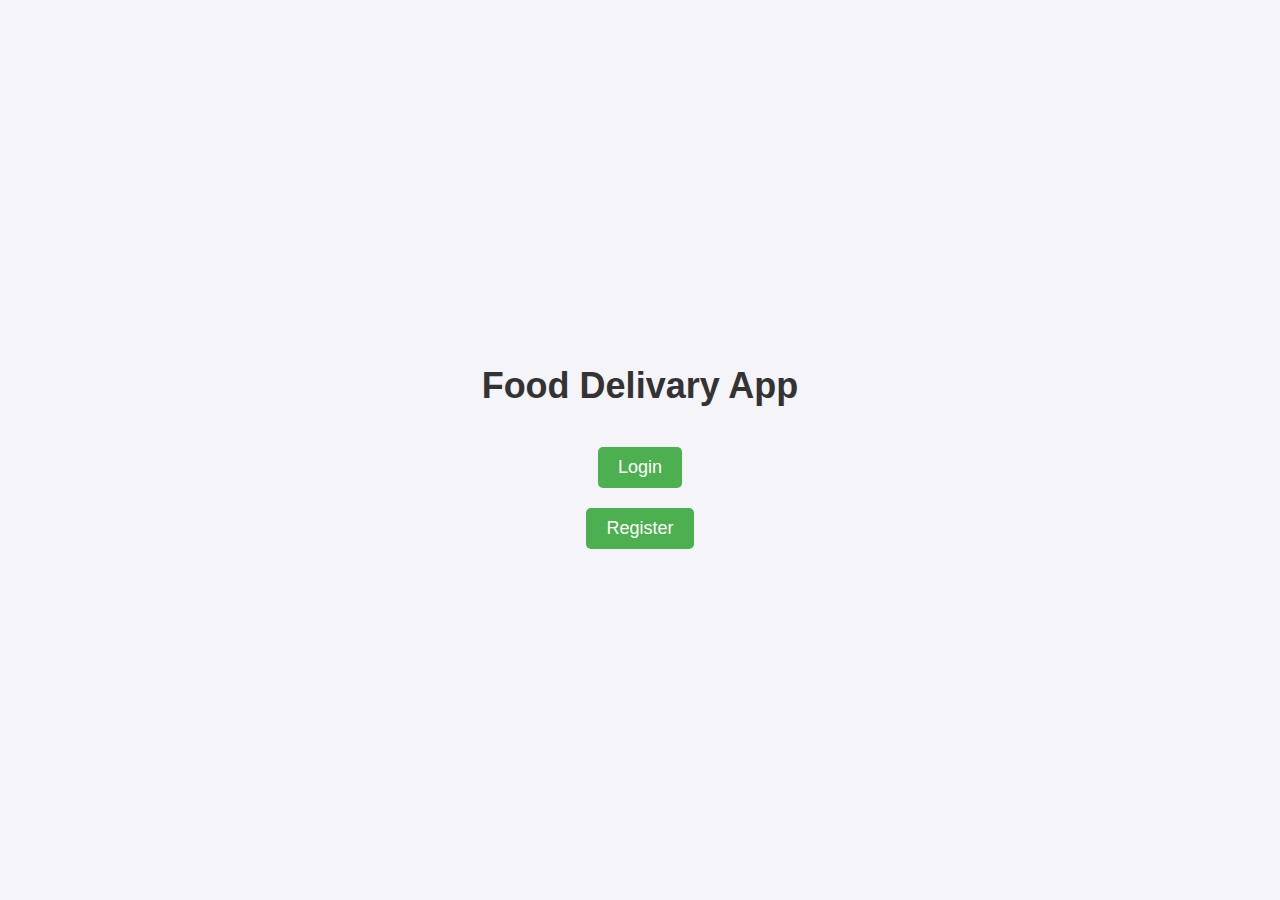
<file: index.html>
<!DOCTYPE html>
<html>
<head>
<meta charset="ISO-8859-1">
<title>Insert title here</title>
<link rel="stylesheet" type="text/css" href="style.css">
</head>
<body>
	<h1>Food Delivary App</h1>
	<a href="login.html">Login</a>
	<a href="register.html">Register</a>
</body>
</html>
</file>
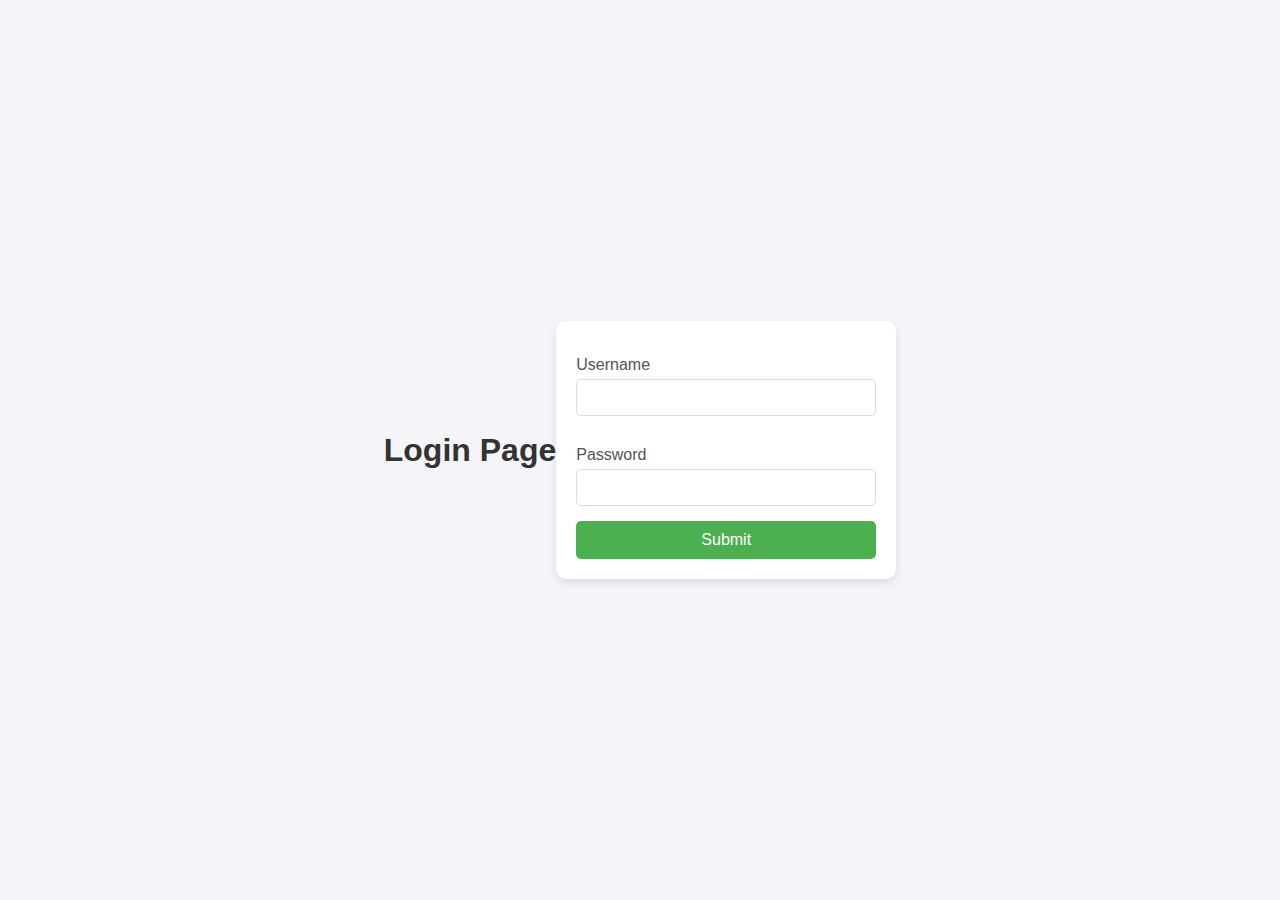
<file: login.html>
<!DOCTYPE html>
<html>
<head>
<meta charset="ISO-8859-1">
<title>Insert title here</title>
<link rel="stylesheet" type="text/css" href="login.css">
</head>
<body>
	<h1>Login Page</h1>
	<form action="LoginServlet">
		<label>Username</label>
		<input type="text" name="username"><br>
		<label>Password</label>
		<input type="text" name="password"><br>
		<input type="submit">
	</form>
	
</body>
</html>
</file>
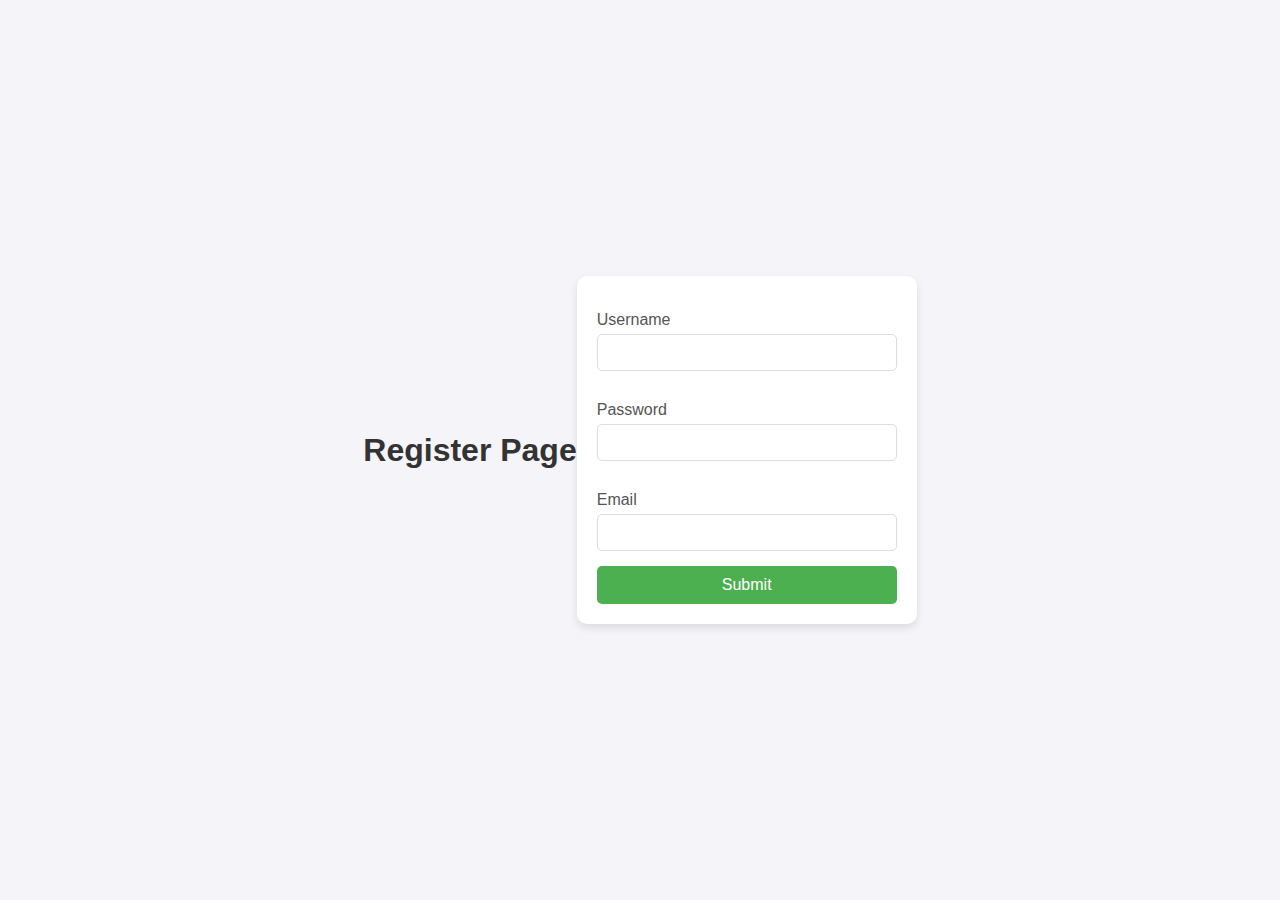
<file: register.html>
<!DOCTYPE html>
<html>
<head>
<meta charset="ISO-8859-1">
<title>Insert title here</title>
<link rel="stylesheet" type="text/css" href="register.css">
</head>
<body>
	<h1>Register Page</h1>
	<form action="adduser">
		<label>Username</label>
		<input type="text" name="username"><br>
		<label>Password</label>
		<input type="text" name="password"><br>
		<label>Email</label>
		<input type="text" name="email"><br>
		<input type="submit">
	</form>
</body>
</html>
</file>
<file: style.css>
/* style.css */

body {
    font-family: Arial, sans-serif;
    background-color: #f4f4f9;
    display: flex;
    justify-content: center;
    align-items: center;
    flex-direction: column;
    height: 100vh;
    margin: 0;
    text-align: center;
}

h1 {
    color: #333;
    font-size: 36px;
    margin-bottom: 30px;
}

a {
    display: inline-block;
    margin: 10px;
    padding: 10px 20px;
    background-color: #4CAF50;
    color: white;
    text-decoration: none;
    border-radius: 5px;
    font-size: 18px;
    transition: background-color 0.3s;
}

a:hover {
    background-color: #45a049;
}
</file>
<file: login.css>
/* style.css */

body {
    font-family: Arial, sans-serif;
    background-color: #f4f4f9;
    display: flex;
    justify-content: center;
    align-items: center;
    height: 100vh;
    margin: 0;
}

h1 {
    color: #333;
    text-align: center;
}

form {
    background-color: #fff;
    padding: 20px;
    width: 300px;
    border-radius: 10px;
    box-shadow: 0 4px 8px rgba(0, 0, 0, 0.1);
}

label {
    display: block;
    margin: 15px 0 5px;
    color: #555;
}

input[type="text"], input[type="password"] {
    width: 100%;
    padding: 10px;
    margin-bottom: 15px;
    border: 1px solid #ddd;
    border-radius: 5px;
    box-sizing: border-box;
}

input[type="submit"] {
    width: 100%;
    padding: 10px;
    background-color: #4CAF50;
    color: white;
    border: none;
    border-radius: 5px;
    font-size: 16px;
    cursor: pointer;
    transition: background-color 0.3s;
}

input[type="submit"]:hover {
    background-color: #45a049;
}
</file>
<file: register.css>
/* style.css */

body {
    font-family: Arial, sans-serif;
    background-color: #f4f4f9;
    display: flex;
    justify-content: center;
    align-items: center;
    height: 100vh;
    margin: 0;
}

h1 {
    color: #333;
    text-align: center;
}

form {
    background-color: #fff;
    padding: 20px;
    width: 300px;
    border-radius: 10px;
    box-shadow: 0 4px 8px rgba(0, 0, 0, 0.1);
}

label {
    display: block;
    margin: 15px 0 5px;
    color: #555;
}

input[type="text"], input[type="password"] {
    width: 100%;
    padding: 10px;
    margin-bottom: 15px;
    border: 1px solid #ddd;
    border-radius: 5px;
    box-sizing: border-box;
}

input[type="submit"] {
    width: 100%;
    padding: 10px;
    background-color: #4CAF50;
    color: white;
    border: none;
    border-radius: 5px;
    font-size: 16px;
    cursor: pointer;
    transition: background-color 0.3s;
}

input[type="submit"]:hover {
    background-color: #45a049;
}
</file>
